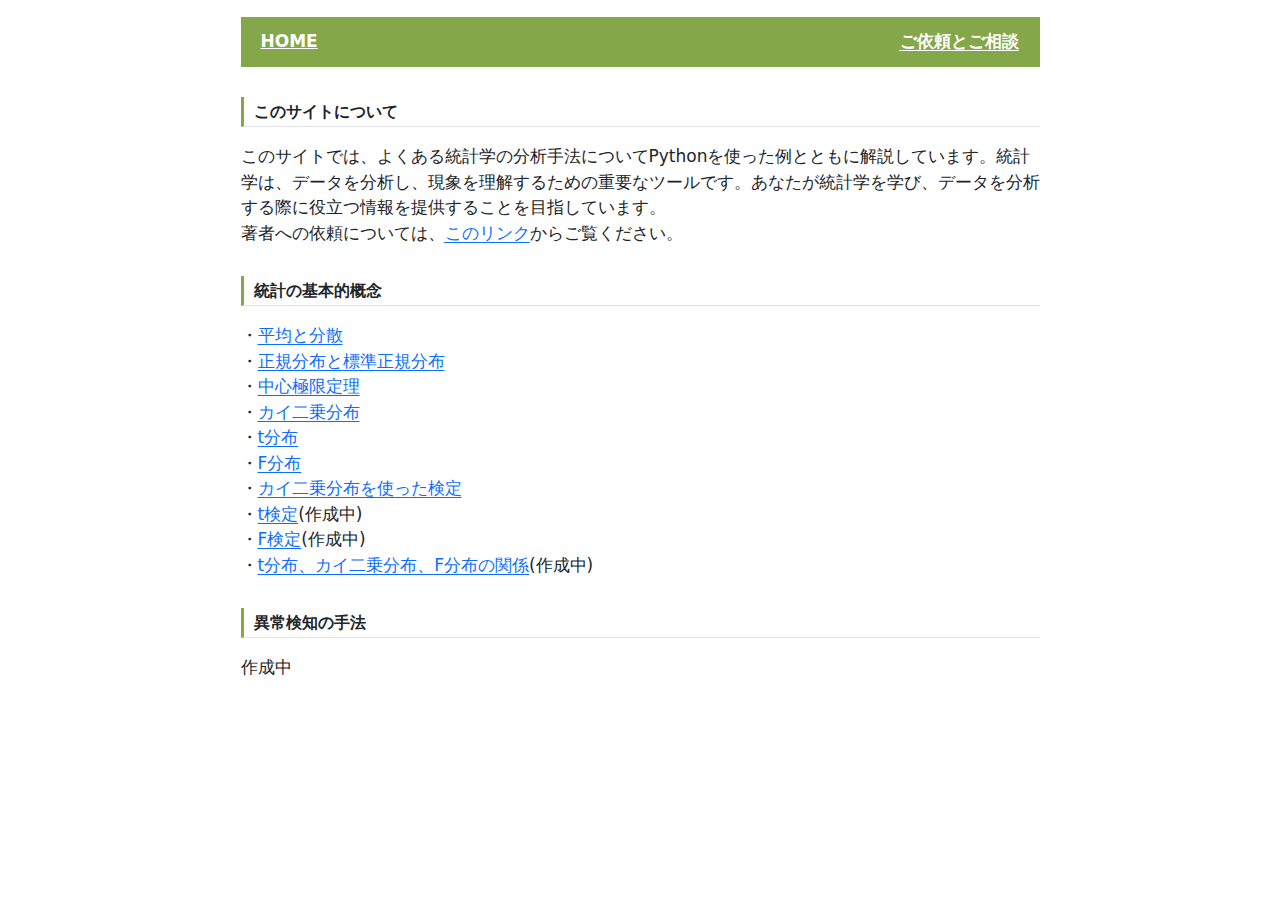
<file: statistics/home.html>
<!DOCTYPE html>
<html xmlns="http://www.w3.org/1999/xhtml" lang="en" xml:lang="en"><head>

<meta charset="utf-8">
<meta name="generator" content="quarto-1.4.549">

<meta name="viewport" content="width=device-width, initial-scale=1.0, user-scalable=yes">


<title>home</title>
<style>
code{white-space: pre-wrap;}
span.smallcaps{font-variant: small-caps;}
div.columns{display: flex; gap: min(4vw, 1.5em);}
div.column{flex: auto; overflow-x: auto;}
div.hanging-indent{margin-left: 1.5em; text-indent: -1.5em;}
ul.task-list{list-style: none;}
ul.task-list li input[type="checkbox"] {
  width: 0.8em;
  margin: 0 0.8em 0.2em -1em; /* quarto-specific, see https://github.com/quarto-dev/quarto-cli/issues/4556 */ 
  vertical-align: middle;
}
</style>


<script src="home_files/libs/clipboard/clipboard.min.js"></script>
<script src="home_files/libs/quarto-html/quarto.js"></script>
<script src="home_files/libs/quarto-html/popper.min.js"></script>
<script src="home_files/libs/quarto-html/tippy.umd.min.js"></script>
<script src="home_files/libs/quarto-html/anchor.min.js"></script>
<link href="home_files/libs/quarto-html/tippy.css" rel="stylesheet">
<link href="home_files/libs/quarto-html/quarto-syntax-highlighting.css" rel="stylesheet" id="quarto-text-highlighting-styles">
<script src="home_files/libs/bootstrap/bootstrap.min.js"></script>
<link href="home_files/libs/bootstrap/bootstrap-icons.css" rel="stylesheet">
<link href="home_files/libs/bootstrap/bootstrap.min.css" rel="stylesheet" id="quarto-bootstrap" data-mode="light">


</head>

<body class="fullcontent">

<div id="quarto-content" class="page-columns page-rows-contents page-layout-article">

<main class="content" id="quarto-document-content">




<link rel="stylesheet" type="text/css" href="style.css">
<header>
<dev class="home"><b><u>HOME</u></b></dev> <a class="order" href="https://coconala.com/users/3496338"><b><u>ご依頼とご相談</u></b></a>
</header>
<h2 class="anchored">
このサイトについて
</h2>
<p>このサイトでは、よくある統計学の分析手法についてPythonを使った例とともに解説しています。統計学は、データを分析し、現象を理解するための重要なツールです。あなたが統計学を学び、データを分析する際に役立つ情報を提供することを目指しています。<br>
著者への依頼については、<a href="https://coconala.com/users/3496338"><u>このリンク</u></a>からご覧ください。</p>
<h2 class="anchored">
統計の基本的概念
</h2>
<p>・<a href="https://udonn22.github.io/statistics/meanvar">平均と分散</a><br> ・<a href="https://udonn22.github.io/statistics/normaldist">正規分布と標準正規分布</a><br> ・<a href="https://udonn22.github.io/statistics/chusinkyokugen">中心極限定理</a><br> ・<a href="https://udonn22.github.io/statistics/chi2dist">カイ二乗分布</a><br> ・<a href="https://udonn22.github.io/statistics/tdist">t分布</a><br> ・<a href="https://udonn22.github.io/statistics/fdist">F分布</a><br> ・<a href="https://udonn22.github.io/statistics/chi2test">カイ二乗分布を使った検定</a><br> ・<a href="">t検定</a>(作成中)<br> ・<a href="">F検定</a>(作成中)<br> ・<a href="">t分布、カイ二乗分布、F分布の関係</a>(作成中)<br></p>
<!-- 
<a href="https://udonn22.github.io/statistics/chi2test">カイ二乗検定</a>(作成中)<br>
<a href="https://udonn22.github.io/statistics/ttest">t検定</a>(作成中)<br>
<a href="https://udonn22.github.io/statistics/ftest">F検定</a>(作成中)<br>
<a href="https://udonn22.github.io/statistics/estimation">点推定と区間推定と検定</a>(作成中)<br> -->
<h2 class="anchored">
異常検知の手法
</h2>
<p>
作成中
</p>
<!-- <a href="https://udonn22.github.io/statistics/3sigma">3σ法</a>
<a href="https://udonn22.github.io/statistics/Grubbs">グラブス検定</a> -->

</main>
<!-- /main column -->
<script id="quarto-html-after-body" type="application/javascript">
window.document.addEventListener("DOMContentLoaded", function (event) {
  const toggleBodyColorMode = (bsSheetEl) => {
    const mode = bsSheetEl.getAttribute("data-mode");
    const bodyEl = window.document.querySelector("body");
    if (mode === "dark") {
      bodyEl.classList.add("quarto-dark");
      bodyEl.classList.remove("quarto-light");
    } else {
      bodyEl.classList.add("quarto-light");
      bodyEl.classList.remove("quarto-dark");
    }
  }
  const toggleBodyColorPrimary = () => {
    const bsSheetEl = window.document.querySelector("link#quarto-bootstrap");
    if (bsSheetEl) {
      toggleBodyColorMode(bsSheetEl);
    }
  }
  toggleBodyColorPrimary();  
  const icon = "";
  const anchorJS = new window.AnchorJS();
  anchorJS.options = {
    placement: 'right',
    icon: icon
  };
  anchorJS.add('.anchored');
  const isCodeAnnotation = (el) => {
    for (const clz of el.classList) {
      if (clz.startsWith('code-annotation-')) {                     
        return true;
      }
    }
    return false;
  }
  const clipboard = new window.ClipboardJS('.code-copy-button', {
    text: function(trigger) {
      const codeEl = trigger.previousElementSibling.cloneNode(true);
      for (const childEl of codeEl.children) {
        if (isCodeAnnotation(childEl)) {
          childEl.remove();
        }
      }
      return codeEl.innerText;
    }
  });
  clipboard.on('success', function(e) {
    // button target
    const button = e.trigger;
    // don't keep focus
    button.blur();
    // flash "checked"
    button.classList.add('code-copy-button-checked');
    var currentTitle = button.getAttribute("title");
    button.setAttribute("title", "Copied!");
    let tooltip;
    if (window.bootstrap) {
      button.setAttribute("data-bs-toggle", "tooltip");
      button.setAttribute("data-bs-placement", "left");
      button.setAttribute("data-bs-title", "Copied!");
      tooltip = new bootstrap.Tooltip(button, 
        { trigger: "manual", 
          customClass: "code-copy-button-tooltip",
          offset: [0, -8]});
      tooltip.show();    
    }
    setTimeout(function() {
      if (tooltip) {
        tooltip.hide();
        button.removeAttribute("data-bs-title");
        button.removeAttribute("data-bs-toggle");
        button.removeAttribute("data-bs-placement");
      }
      button.setAttribute("title", currentTitle);
      button.classList.remove('code-copy-button-checked');
    }, 1000);
    // clear code selection
    e.clearSelection();
  });
  function tippyHover(el, contentFn, onTriggerFn, onUntriggerFn) {
    const config = {
      allowHTML: true,
      maxWidth: 500,
      delay: 100,
      arrow: false,
      appendTo: function(el) {
          return el.parentElement;
      },
      interactive: true,
      interactiveBorder: 10,
      theme: 'quarto',
      placement: 'bottom-start',
    };
    if (contentFn) {
      config.content = contentFn;
    }
    if (onTriggerFn) {
      config.onTrigger = onTriggerFn;
    }
    if (onUntriggerFn) {
      config.onUntrigger = onUntriggerFn;
    }
    window.tippy(el, config); 
  }
  const noterefs = window.document.querySelectorAll('a[role="doc-noteref"]');
  for (var i=0; i<noterefs.length; i++) {
    const ref = noterefs[i];
    tippyHover(ref, function() {
      // use id or data attribute instead here
      let href = ref.getAttribute('data-footnote-href') || ref.getAttribute('href');
      try { href = new URL(href).hash; } catch {}
      const id = href.replace(/^#\/?/, "");
      const note = window.document.getElementById(id);
      return note.innerHTML;
    });
  }
  const xrefs = window.document.querySelectorAll('a.quarto-xref');
  const processXRef = (id, note) => {
    // Strip column container classes
    const stripColumnClz = (el) => {
      el.classList.remove("page-full", "page-columns");
      if (el.children) {
        for (const child of el.children) {
          stripColumnClz(child);
        }
      }
    }
    stripColumnClz(note)
    if (id === null || id.startsWith('sec-')) {
      // Special case sections, only their first couple elements
      const container = document.createElement("div");
      if (note.children && note.children.length > 2) {
        container.appendChild(note.children[0].cloneNode(true));
        for (let i = 1; i < note.children.length; i++) {
          const child = note.children[i];
          if (child.tagName === "P" && child.innerText === "") {
            continue;
          } else {
            container.appendChild(child.cloneNode(true));
            break;
          }
        }
        if (window.Quarto?.typesetMath) {
          window.Quarto.typesetMath(container);
        }
        return container.innerHTML
      } else {
        if (window.Quarto?.typesetMath) {
          window.Quarto.typesetMath(note);
        }
        return note.innerHTML;
      }
    } else {
      // Remove any anchor links if they are present
      const anchorLink = note.querySelector('a.anchorjs-link');
      if (anchorLink) {
        anchorLink.remove();
      }
      if (window.Quarto?.typesetMath) {
        window.Quarto.typesetMath(note);
      }
      // TODO in 1.5, we should make sure this works without a callout special case
      if (note.classList.contains("callout")) {
        return note.outerHTML;
      } else {
        return note.innerHTML;
      }
    }
  }
  for (var i=0; i<xrefs.length; i++) {
    const xref = xrefs[i];
    tippyHover(xref, undefined, function(instance) {
      instance.disable();
      let url = xref.getAttribute('href');
      let hash = undefined; 
      if (url.startsWith('#')) {
        hash = url;
      } else {
        try { hash = new URL(url).hash; } catch {}
      }
      if (hash) {
        const id = hash.replace(/^#\/?/, "");
        const note = window.document.getElementById(id);
        if (note !== null) {
          try {
            const html = processXRef(id, note.cloneNode(true));
            instance.setContent(html);
          } finally {
            instance.enable();
            instance.show();
          }
        } else {
          // See if we can fetch this
          fetch(url.split('#')[0])
          .then(res => res.text())
          .then(html => {
            const parser = new DOMParser();
            const htmlDoc = parser.parseFromString(html, "text/html");
            const note = htmlDoc.getElementById(id);
            if (note !== null) {
              const html = processXRef(id, note);
              instance.setContent(html);
            } 
          }).finally(() => {
            instance.enable();
            instance.show();
          });
        }
      } else {
        // See if we can fetch a full url (with no hash to target)
        // This is a special case and we should probably do some content thinning / targeting
        fetch(url)
        .then(res => res.text())
        .then(html => {
          const parser = new DOMParser();
          const htmlDoc = parser.parseFromString(html, "text/html");
          const note = htmlDoc.querySelector('main.content');
          if (note !== null) {
            // This should only happen for chapter cross references
            // (since there is no id in the URL)
            // remove the first header
            if (note.children.length > 0 && note.children[0].tagName === "HEADER") {
              note.children[0].remove();
            }
            const html = processXRef(null, note);
            instance.setContent(html);
          } 
        }).finally(() => {
          instance.enable();
          instance.show();
        });
      }
    }, function(instance) {
    });
  }
      let selectedAnnoteEl;
      const selectorForAnnotation = ( cell, annotation) => {
        let cellAttr = 'data-code-cell="' + cell + '"';
        let lineAttr = 'data-code-annotation="' +  annotation + '"';
        const selector = 'span[' + cellAttr + '][' + lineAttr + ']';
        return selector;
      }
      const selectCodeLines = (annoteEl) => {
        const doc = window.document;
        const targetCell = annoteEl.getAttribute("data-target-cell");
        const targetAnnotation = annoteEl.getAttribute("data-target-annotation");
        const annoteSpan = window.document.querySelector(selectorForAnnotation(targetCell, targetAnnotation));
        const lines = annoteSpan.getAttribute("data-code-lines").split(",");
        const lineIds = lines.map((line) => {
          return targetCell + "-" + line;
        })
        let top = null;
        let height = null;
        let parent = null;
        if (lineIds.length > 0) {
            //compute the position of the single el (top and bottom and make a div)
            const el = window.document.getElementById(lineIds[0]);
            top = el.offsetTop;
            height = el.offsetHeight;
            parent = el.parentElement.parentElement;
          if (lineIds.length > 1) {
            const lastEl = window.document.getElementById(lineIds[lineIds.length - 1]);
            const bottom = lastEl.offsetTop + lastEl.offsetHeight;
            height = bottom - top;
          }
          if (top !== null && height !== null && parent !== null) {
            // cook up a div (if necessary) and position it 
            let div = window.document.getElementById("code-annotation-line-highlight");
            if (div === null) {
              div = window.document.createElement("div");
              div.setAttribute("id", "code-annotation-line-highlight");
              div.style.position = 'absolute';
              parent.appendChild(div);
            }
            div.style.top = top - 2 + "px";
            div.style.height = height + 4 + "px";
            div.style.left = 0;
            let gutterDiv = window.document.getElementById("code-annotation-line-highlight-gutter");
            if (gutterDiv === null) {
              gutterDiv = window.document.createElement("div");
              gutterDiv.setAttribute("id", "code-annotation-line-highlight-gutter");
              gutterDiv.style.position = 'absolute';
              const codeCell = window.document.getElementById(targetCell);
              const gutter = codeCell.querySelector('.code-annotation-gutter');
              gutter.appendChild(gutterDiv);
            }
            gutterDiv.style.top = top - 2 + "px";
            gutterDiv.style.height = height + 4 + "px";
          }
          selectedAnnoteEl = annoteEl;
        }
      };
      const unselectCodeLines = () => {
        const elementsIds = ["code-annotation-line-highlight", "code-annotation-line-highlight-gutter"];
        elementsIds.forEach((elId) => {
          const div = window.document.getElementById(elId);
          if (div) {
            div.remove();
          }
        });
        selectedAnnoteEl = undefined;
      };
        // Handle positioning of the toggle
    window.addEventListener(
      "resize",
      throttle(() => {
        elRect = undefined;
        if (selectedAnnoteEl) {
          selectCodeLines(selectedAnnoteEl);
        }
      }, 10)
    );
    function throttle(fn, ms) {
    let throttle = false;
    let timer;
      return (...args) => {
        if(!throttle) { // first call gets through
            fn.apply(this, args);
            throttle = true;
        } else { // all the others get throttled
            if(timer) clearTimeout(timer); // cancel #2
            timer = setTimeout(() => {
              fn.apply(this, args);
              timer = throttle = false;
            }, ms);
        }
      };
    }
      // Attach click handler to the DT
      const annoteDls = window.document.querySelectorAll('dt[data-target-cell]');
      for (const annoteDlNode of annoteDls) {
        annoteDlNode.addEventListener('click', (event) => {
          const clickedEl = event.target;
          if (clickedEl !== selectedAnnoteEl) {
            unselectCodeLines();
            const activeEl = window.document.querySelector('dt[data-target-cell].code-annotation-active');
            if (activeEl) {
              activeEl.classList.remove('code-annotation-active');
            }
            selectCodeLines(clickedEl);
            clickedEl.classList.add('code-annotation-active');
          } else {
            // Unselect the line
            unselectCodeLines();
            clickedEl.classList.remove('code-annotation-active');
          }
        });
      }
  const findCites = (el) => {
    const parentEl = el.parentElement;
    if (parentEl) {
      const cites = parentEl.dataset.cites;
      if (cites) {
        return {
          el,
          cites: cites.split(' ')
        };
      } else {
        return findCites(el.parentElement)
      }
    } else {
      return undefined;
    }
  };
  var bibliorefs = window.document.querySelectorAll('a[role="doc-biblioref"]');
  for (var i=0; i<bibliorefs.length; i++) {
    const ref = bibliorefs[i];
    const citeInfo = findCites(ref);
    if (citeInfo) {
      tippyHover(citeInfo.el, function() {
        var popup = window.document.createElement('div');
        citeInfo.cites.forEach(function(cite) {
          var citeDiv = window.document.createElement('div');
          citeDiv.classList.add('hanging-indent');
          citeDiv.classList.add('csl-entry');
          var biblioDiv = window.document.getElementById('ref-' + cite);
          if (biblioDiv) {
            citeDiv.innerHTML = biblioDiv.innerHTML;
          }
          popup.appendChild(citeDiv);
        });
        return popup.innerHTML;
      });
    }
  }
});
</script>
</div> <!-- /content -->




</body></html>
</file>
<file: statistics/home_files/libs/quarto-html/tippy.css>
.tippy-box[data-animation=fade][data-state=hidden]{opacity:0}[data-tippy-root]{max-width:calc(100vw - 10px)}.tippy-box{position:relative;background-color:#333;color:#fff;border-radius:4px;font-size:14px;line-height:1.4;white-space:normal;outline:0;transition-property:transform,visibility,opacity}.tippy-box[data-placement^=top]>.tippy-arrow{bottom:0}.tippy-box[data-placement^=top]>.tippy-arrow:before{bottom:-7px;left:0;border-width:8px 8px 0;border-top-color:initial;transform-origin:center top}.tippy-box[data-placement^=bottom]>.tippy-arrow{top:0}.tippy-box[data-placement^=bottom]>.tippy-arrow:before{top:-7px;left:0;border-width:0 8px 8px;border-bottom-color:initial;transform-origin:center bottom}.tippy-box[data-placement^=left]>.tippy-arrow{right:0}.tippy-box[data-placement^=left]>.tippy-arrow:before{border-width:8px 0 8px 8px;border-left-color:initial;right:-7px;transform-origin:center left}.tippy-box[data-placement^=right]>.tippy-arrow{left:0}.tippy-box[data-placement^=right]>.tippy-arrow:before{left:-7px;border-width:8px 8px 8px 0;border-right-color:initial;transform-origin:center right}.tippy-box[data-inertia][data-state=visible]{transition-timing-function:cubic-bezier(.54,1.5,.38,1.11)}.tippy-arrow{width:16px;height:16px;color:#333}.tippy-arrow:before{content:"";position:absolute;border-color:transparent;border-style:solid}.tippy-content{position:relative;padding:5px 9px;z-index:1}
</file>
<file: statistics/home_files/libs/quarto-html/quarto-syntax-highlighting.css>
/* quarto syntax highlight colors */
:root {
  --quarto-hl-ot-color: #003B4F;
  --quarto-hl-at-color: #657422;
  --quarto-hl-ss-color: #20794D;
  --quarto-hl-an-color: #5E5E5E;
  --quarto-hl-fu-color: #4758AB;
  --quarto-hl-st-color: #20794D;
  --quarto-hl-cf-color: #003B4F;
  --quarto-hl-op-color: #5E5E5E;
  --quarto-hl-er-color: #AD0000;
  --quarto-hl-bn-color: #AD0000;
  --quarto-hl-al-color: #AD0000;
  --quarto-hl-va-color: #111111;
  --quarto-hl-bu-color: inherit;
  --quarto-hl-ex-color: inherit;
  --quarto-hl-pp-color: #AD0000;
  --quarto-hl-in-color: #5E5E5E;
  --quarto-hl-vs-color: #20794D;
  --quarto-hl-wa-color: #5E5E5E;
  --quarto-hl-do-color: #5E5E5E;
  --quarto-hl-im-color: #00769E;
  --quarto-hl-ch-color: #20794D;
  --quarto-hl-dt-color: #AD0000;
  --quarto-hl-fl-color: #AD0000;
  --quarto-hl-co-color: #5E5E5E;
  --quarto-hl-cv-color: #5E5E5E;
  --quarto-hl-cn-color: #8f5902;
  --quarto-hl-sc-color: #5E5E5E;
  --quarto-hl-dv-color: #AD0000;
  --quarto-hl-kw-color: #003B4F;
}

/* other quarto variables */
:root {
  --quarto-font-monospace: SFMono-Regular, Menlo, Monaco, Consolas, "Liberation Mono", "Courier New", monospace;
}

pre > code.sourceCode > span {
  color: #003B4F;
}

code span {
  color: #003B4F;
}

code.sourceCode > span {
  color: #003B4F;
}

div.sourceCode,
div.sourceCode pre.sourceCode {
  color: #003B4F;
}

code span.ot {
  color: #003B4F;
  font-style: inherit;
}

code span.at {
  color: #657422;
  font-style: inherit;
}

code span.ss {
  color: #20794D;
  font-style: inherit;
}

code span.an {
  color: #5E5E5E;
  font-style: inherit;
}

code span.fu {
  color: #4758AB;
  font-style: inherit;
}

code span.st {
  color: #20794D;
  font-style: inherit;
}

code span.cf {
  color: #003B4F;
  font-style: inherit;
}

code span.op {
  color: #5E5E5E;
  font-style: inherit;
}

code span.er {
  color: #AD0000;
  font-style: inherit;
}

code span.bn {
  color: #AD0000;
  font-style: inherit;
}

code span.al {
  color: #AD0000;
  font-style: inherit;
}

code span.va {
  color: #111111;
  font-style: inherit;
}

code span.bu {
  font-style: inherit;
}

code span.ex {
  font-style: inherit;
}

code span.pp {
  color: #AD0000;
  font-style: inherit;
}

code span.in {
  color: #5E5E5E;
  font-style: inherit;
}

code span.vs {
  color: #20794D;
  font-style: inherit;
}

code span.wa {
  color: #5E5E5E;
  font-style: italic;
}

code span.do {
  color: #5E5E5E;
  font-style: italic;
}

code span.im {
  color: #00769E;
  font-style: inherit;
}

code span.ch {
  color: #20794D;
  font-style: inherit;
}

code span.dt {
  color: #AD0000;
  font-style: inherit;
}

code span.fl {
  color: #AD0000;
  font-style: inherit;
}

code span.co {
  color: #5E5E5E;
  font-style: inherit;
}

code span.cv {
  color: #5E5E5E;
  font-style: italic;
}

code span.cn {
  color: #8f5902;
  font-style: inherit;
}

code span.sc {
  color: #5E5E5E;
  font-style: inherit;
}

code span.dv {
  color: #AD0000;
  font-style: inherit;
}

code span.kw {
  color: #003B4F;
  font-style: inherit;
}

.prevent-inlining {
  content: "</";
}

/*# sourceMappingURL=debc5d5d77c3f9108843748ff7464032.css.map */
</file>
<file: statistics/style.css>
h1 {
    color: black;
    background-color: #E2ECBA;
    font-size: 16px;
    height: 50px;
    line-height: 50px;  /* Add this line to center the text vertically */
    border-left: 5px solid #83A749;  /* Add this line to add a border to the left */
    font-weight: bold;
    padding-left: 10px;  /* Add this line to create some space */
    margin-top: 20px;
    margin-bottom: 3px;

}

h2 {
    color: 4699CA;
    font-size: 16px;
    height: 30px;
    line-height: 30px;  /* Add this line to center the text vertically */
    border-left: 3px solid #83A749;  /* Add this line to add a border to the left */
    padding-left: 10px;  /* Add this line to create some space */
    margin-top: 30px;  Add this line to create some space
    margin-bottom: 5px;  /* Add this line to create some space */
}

header{
    display: flex;
    background-color:#83A749;
    margin:0px;
}

.home{
    color:white;
    height: 50px;
    width:calc(100% - 140px);
    padding-left: 20px;  /* Add this line to create some space */
    display: flex;
    align-items: center;
    justify-content: flex-start;
}

.order {
    color:white;
    height: 50px;
    width:120px;
    display: flex;
    padding-right: 0px;  /* Add this line to create some space */
    align-items: center;
}

img.logo {
    background-color:#83A749;
    width: 36px;
    height: 36px;
    margin-left:5px;
    margin-right:5px;
    margin-top:8px;
    border: 2px solid #CEE7D7;
    border-radius:100%;
}

img.logo_small {
    width: 16px;
    height: 16px;
    margin-left:10px;
    padding: 1px;
    border-bottom: 2px solid #000;
}

.face-pic{
    max-width: 70px;
    height: auto;
    display: block;
    margin-left:15px;
    margin-right:5px;
    border: 5px solid #CEE7D7;
    border-radius: 50%;
}

.speech-container {
    display: flex;
    align-items: center; /* テキストを上下中央に配置 */
}

.definition-container {
    border: double 4px #000;
    padding: 10px;
    margin-left:10%;
    margin-right:10%;
    margin-top:10px;
    margin-bottom:20px;
}

.question-container {
    border: solid 1px #000;
    padding: 10px;
    margin-left:10%;
    margin-right:10%;
    margin-top:10px;
    margin-bottom:20px;
}

.child-txt {
    background-color: #CEE7D7;
    color:black;
    /* display: flex; */
    align-items: center; /* 画像とテキストを垂直方向に中央揃え */
    padding: 8px;
    border-radius: 10px;
    border-top-left-radius: 0px;
    margin-top:5px;
    margin-bottom:5px;
    margin-right: 120px;
}

.hakase-txt {
    background-color: #CDE8E9;
    color:black;
    /* display: flex; */
    align-items: center; /* 画像とテキストを垂直方向に中央揃え */
    padding: 8px;
    border-radius: 10px;
    border-top-right-radius: 0px;
    margin-left: 75px;
    margin-top:5px;
    margin-bottom:5px;
    flex-basis: 90%;
}

.child-pic{
    max-width: 70px;
    height: auto;
    display: block;
    margin-left:15px;
    margin-right:5px;
    border: 5px solid #CEE7D7;
    border-radius: 50%;
}

.hakase-pic{
    max-width: 70px;
    height: auto;
    display: block;
    margin-left:10px;
    margin-right:15px;
    flex-basis: 10%;
    border: 5px solid #CDE8E9;
    border-radius: 50%;
}

.writer-container {
    display: flex;
    align-items: center; /* テキストを上下中央に配置 */
    margin-top: 50px;
    margin-bottom: 20px;
    border-top: 40px solid #e7e7e7;
    border-bottom: 40px solid #e7e7e7;
    padding-top: 20px;
    padding-bottom: 20px;
}
</file>
